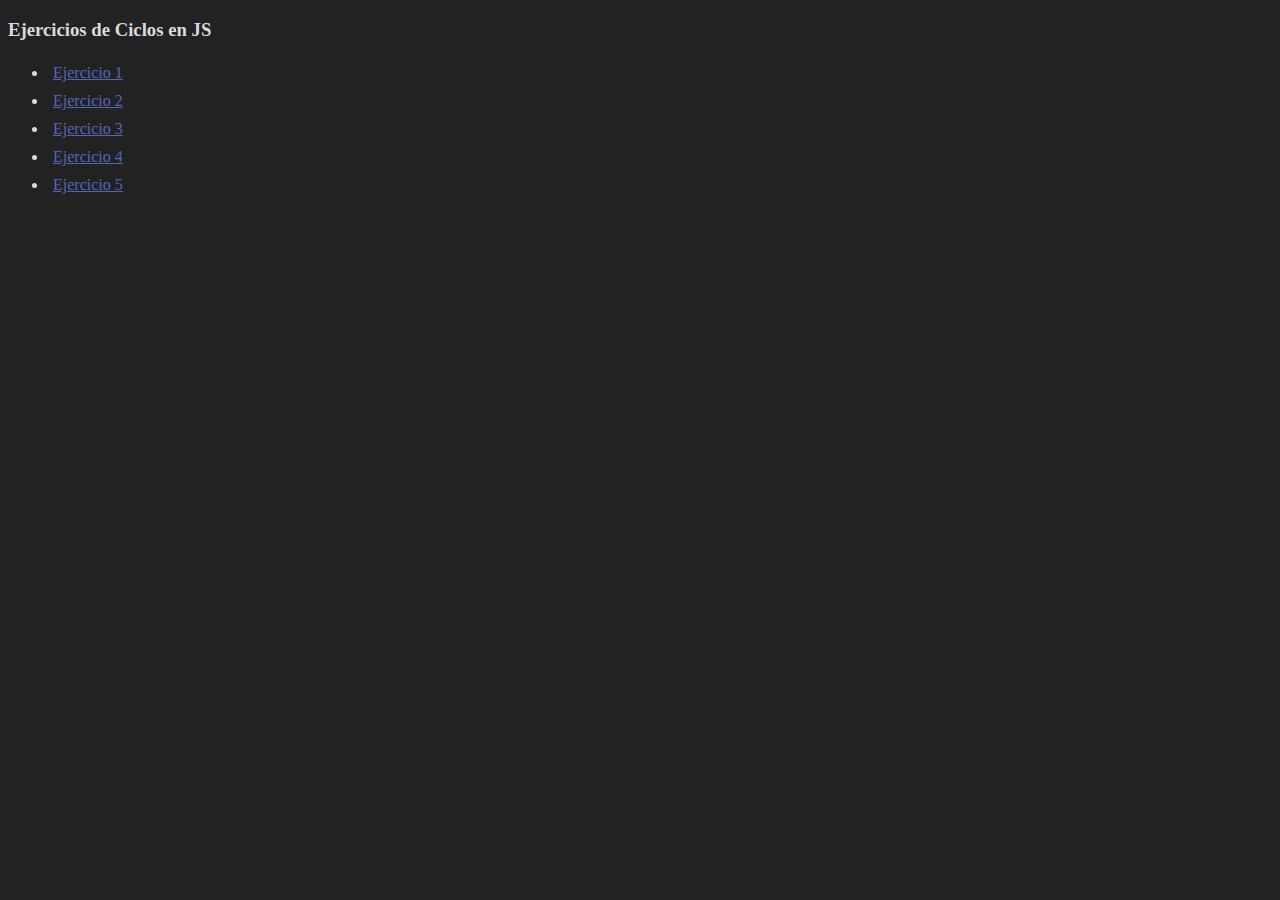
<file: Tecnicatura3Js/TSLeccion01/ejercicios/index.html>
<!DOCTYPE html>
<html lang="es">
    <head>
        <title>Ejercicios de Ciclos en JS</title>
        <meta charset="UTF-8">
        <link rel="stylesheet" type="text/css" href="style.css">
    </head>    
    <body>
        <div>
            <h3>Ejercicios de Ciclos en JS</h3>
        </div>
        <ul>
            <li><a href="01/index.html">Ejercicio 1</a></li>
            <li><a href="02/index.html">Ejercicio 2</a></li>
            <li><a href="03/index.html">Ejercicio 3</a></li>
            <li><a href="04/index.html">Ejercicio 4</a></li>
            <li><a href="05/index.html">Ejercicio 5</a></li>
        </ul>
    </body>    
</html>
</file>
<file: Tecnicatura3Js/TSLeccion01/ejercicios/style.css>
body {
    background-color: #222222;
    color: #dadada;
}

div {
    margin: auto;
}

li {
    padding: 5px;
}

a {
    color: #5566ba;
}

a:hover {
    color: #b56677;
}

a:active {
    color: #bababa;
}

a:visited {
    color: #ba55ab;
}
</file>
